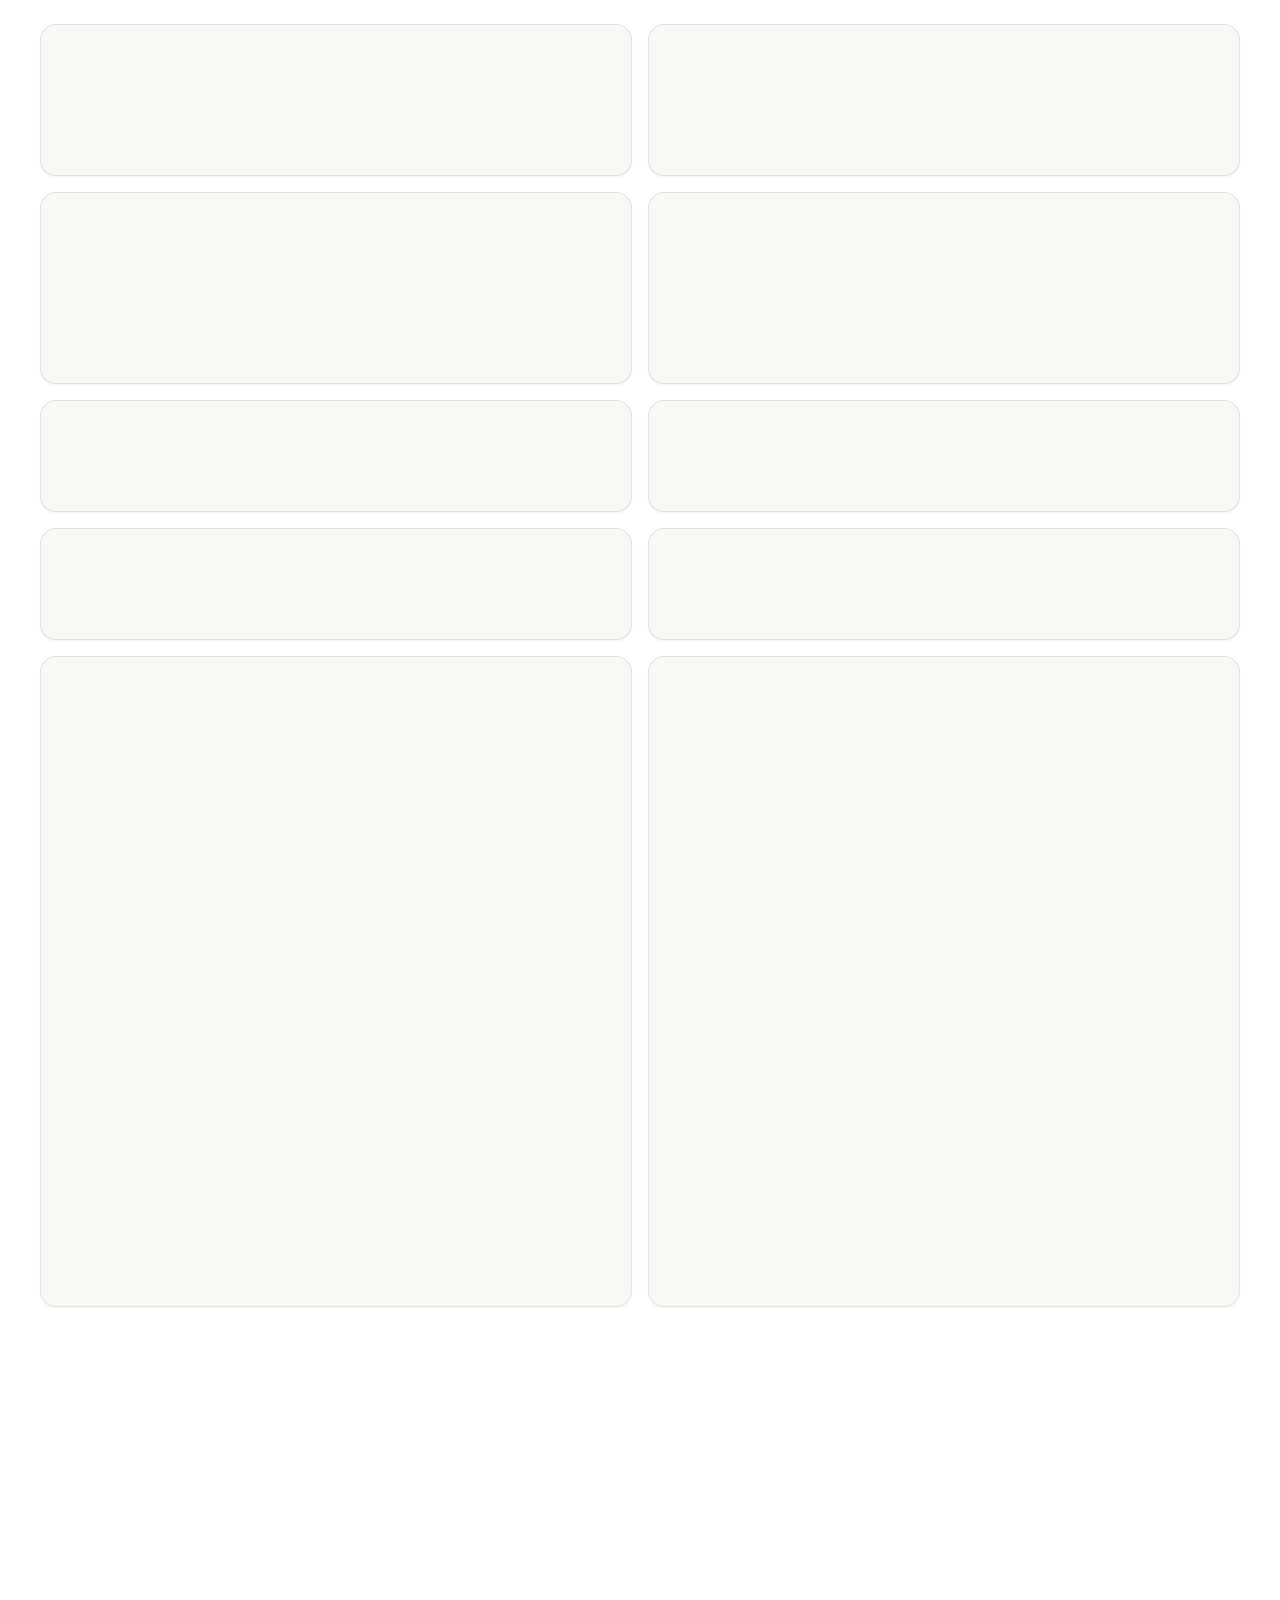
<file: index.html>
<!DOCTYPE html>
<html lang="en">
	<head>
		<meta charset="UTF-8" />
		<meta name="description" content="A collection clothing of designs." />
		<title>Metasophiea Designs</title>
		<link href="https://api.fontshare.com/v2/css?f[]=satoshi@400,500,700&display=swap" rel="stylesheet">
		<link href="css/globals.css" rel="stylesheet">
		<link href="css/html-styles.css" rel="stylesheet">
		<link href="css/index.css" rel="stylesheet">
	</head>

	<body>
		<section id="gallery"/>
	</body>

	<script>
		function populateGrid(data) {
			data.forEach((design) => {
				const title = document.createElement('h2');
					title.innerHTML = design.name;
				const cardText = document.createElement('div');
					cardText.appendChild(title);
					cardText.className = "card-body";
				const cardImage = document.createElement('img');
					cardImage.src = ['designs', design.name, design.defaultImage].join('/');
					cardImage.loading = "lazy";
					cardImage.decoding = "async";
				const card = document.createElement('article');
					card.appendChild(cardImage);
					card.appendChild(cardText);
					card.className = "card";
					card.onclick = () => {
						window.open('viewer.html?design=' + design.name, '_self');
					};

				document.getElementById("gallery").appendChild(card);
			});
		}

		fetch("data.json").then((response) => {
			response.text().then((text) => {
				populateGrid(JSON.parse(text));
			});
		});
	</script>
</html>
</file>
<file: css/globals.css>
:root {
	--text-xs: clamp(0.75rem, 0.7rem + 0.25vw, 0.875rem);
	--text-sm: clamp(0.875rem, 0.8rem + 0.35vw, 1rem);
	--text-base: clamp(1rem, 0.95rem + 0.25vw, 1.125rem);
	--text-lg: clamp(1.125rem, 1rem + 0.75vw, 1.5rem);
	--text-xl: clamp(1.5rem, 1.2rem + 1.25vw, 2.25rem);
	--text-2xl: clamp(2rem, 1.2rem + 2.5vw, 3.5rem);

	--space-1: 0.25rem;
	--space-2: 0.5rem;
	--space-3: 0.75rem;
	--space-4: 1rem;
	--space-6: 1.5rem;
	--space-8: 2rem;
	--space-10: 2.5rem;
	--space-12: 3rem;
	--space-16: 4rem;

	--color-bg: #f7f6f2;
	--color-surface: #f9f8f5;
	--color-surface-2: #fbfbf9;
	--color-border: #d4d1ca;
	--color-text: #28251d;
	--color-text-muted: #7a7974;
	--color-text-inverse: #f9f8f4;
	--color-primary: #01696f;
	--color-primary-hover: #0c4e54;
	--shadow-sm: 0 1px 2px oklch(0.2 0.01 80 / 0.06);
	--shadow-md: 0 8px 24px oklch(0.2 0.01 80 / 0.12);
	--radius-md: 0.75rem;
	--radius-lg: 1rem;
	--radius-full: 9999px;
	--transition-interactive: 180ms cubic-bezier(0.16, 1, 0.3, 1);
	--font-body: 'Satoshi', 'Inter', sans-serif;
	--font-display: 'Satoshi', 'Inter', sans-serif;
	--content-wide: 1200px;
}
</file>
<file: css/html-styles.css>
* {
	box-sizing: border-box;
	margin: 0;
	padding: 0;
}

body {
	color: var(--color-text);
	font-family: var(--font-body);
	margin: 0 auto;
	padding: var(--space-6) 0 var(--space-16);
	width: min(calc(100% - 2rem), var(--content-wide));
}
</file>
<file: css/index.css>
#gallery {
	display: grid;
	grid-template-columns: repeat(auto-fit, minmax(min(440px, 100%), 1fr));
	gap: var(--space-4);
}

.card {
	overflow: hidden;
	border-radius: var(--radius-lg);
	border: 1px solid color-mix(in oklab, var(--color-text) 10%, transparent);
	background: var(--color-surface);
	box-shadow: var(--shadow-sm);
	content-visibility: auto;
	transition: box-shadow 0.25s, transform 0.25s;
}

.card:hover {
	transform: translateY(-2px);
	box-shadow: var(--shadow-md);
}

.card img {
	width: 100%;
	aspect-ratio: 1;
}

.card-body {
	display: grid;
	gap: var(--space-1);
	padding: var(--space-4);
}

.card-body h2 {
	font-size: var(--text-base);
	line-height: 1.25;
}

.card-body p {
	color: var(--color-text-muted);
	font-size: var(--text-sm);
}
</file>
